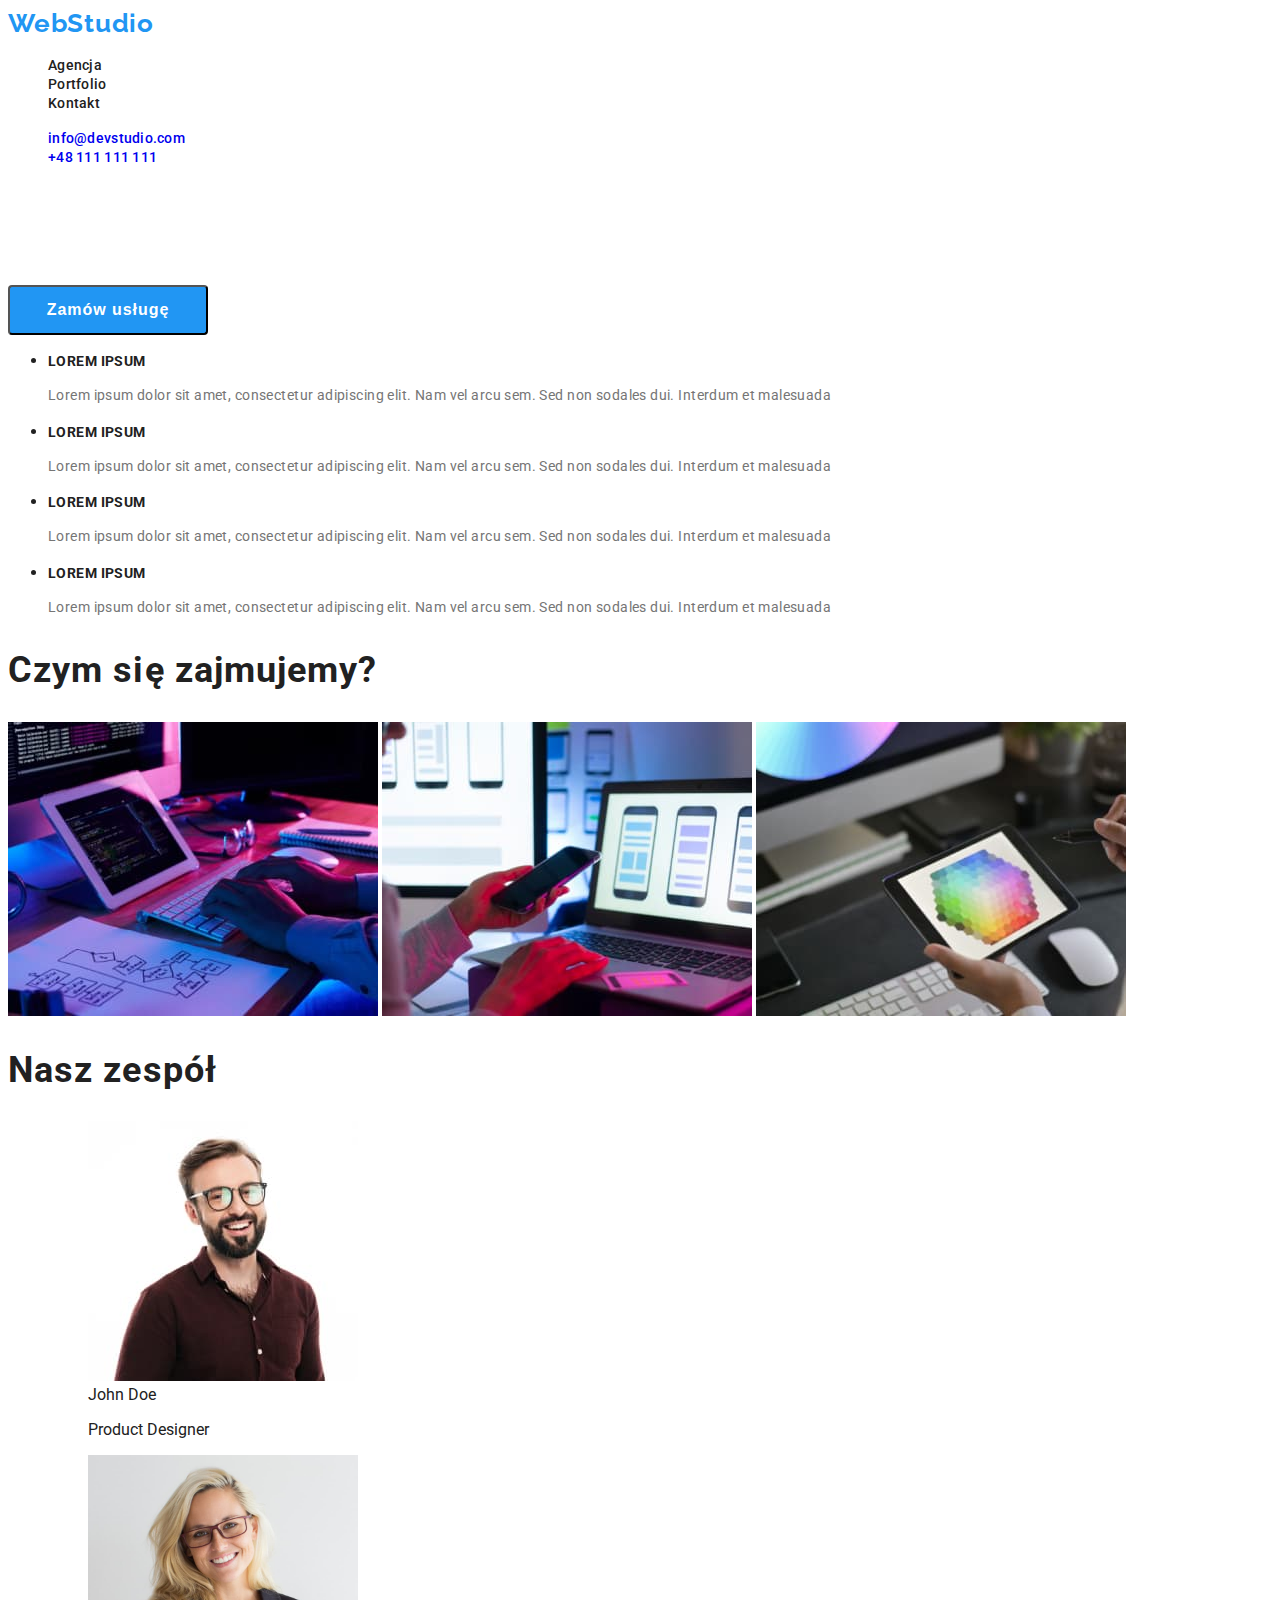
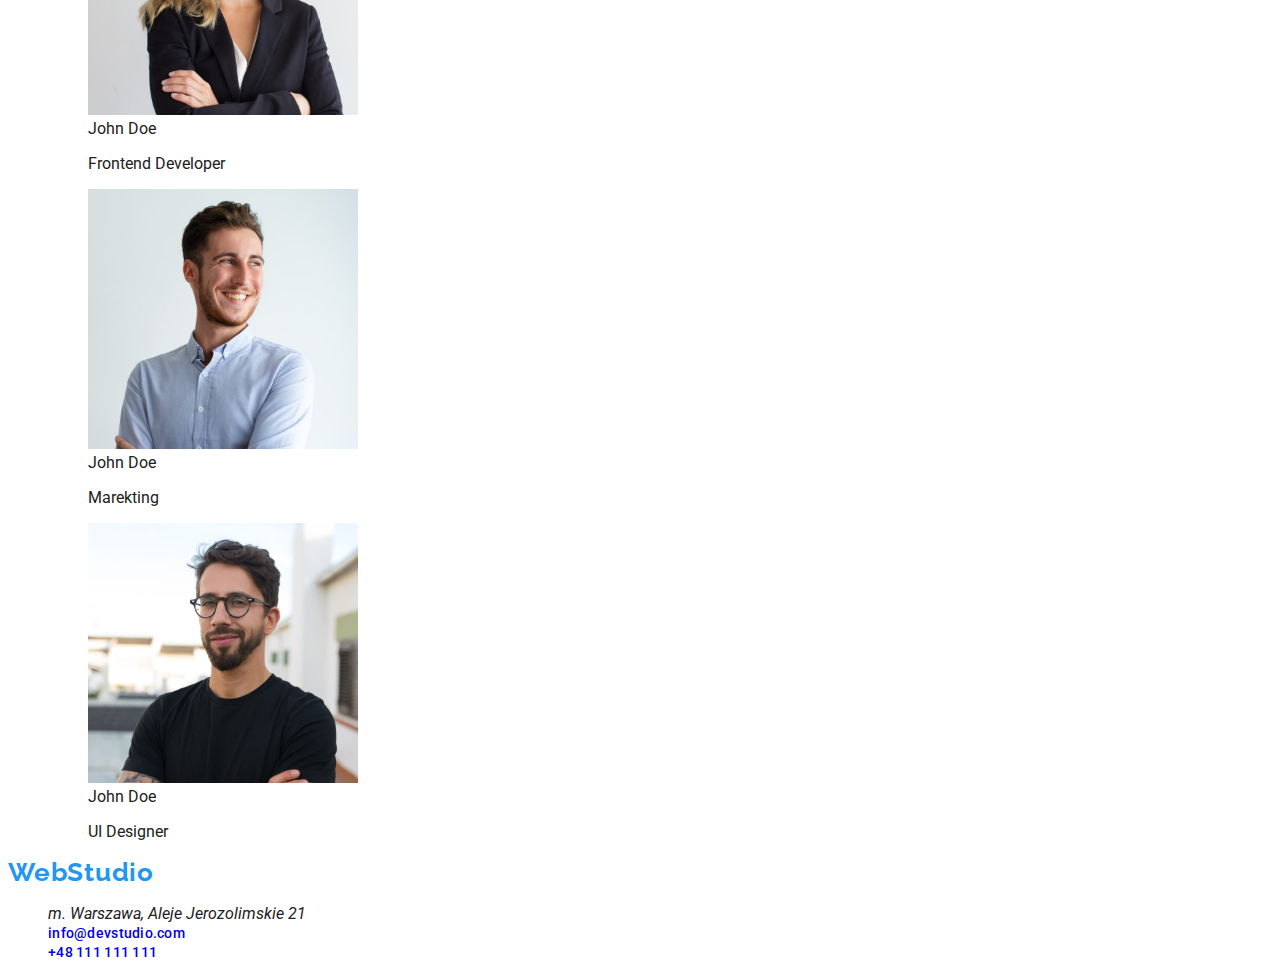
<file: index.html>
<!DOCTYPE html>
<html lang="pl">

<head>
    <meta charset="UTF-8">
    <meta name="WebStudio - Hw1" content="Zadanie domowe studentów #1">
    <link rel="stylesheet" href="./css/styles.css">
    <link rel="preconnect" href="https://fonts.googleapis.com">
    <link rel="preconnect" href="https://fonts.gstatic.com" crossorigin>
    <link
        href="https://fonts.googleapis.com/css2?family=Raleway:wght@700&family=Roboto:wght@400;500;700;900&display=swap"
        rel="stylesheet">
    <title>Studio</title>
</head>

<body>
    <header>
        <nav>
            <a class="web-studio-logo" href="index.html"><span class="logo1">Web</span><span
                    class="logo2">Studio</span></a>
            <ul class="navigation-links">
                <li><a id="agencja-link" href="#">Agencja</a></li>
                <li><a id="portfolio-link" href="portfolio.html">Portfolio</a></li>
                <li><a id="kontakt-link" href="#">Kontakt</a></li>
            </ul>
        </nav>
        <div>
            <ul class="contact-links">
                <li><a class="contact no-underline" href="mailto:info@devstudio.com">info@devstudio.com</a></li>
                <li><a class="contact no-underline" href="tel:+49111111111">+48 111 111 111</a></li>
            </ul>
        </div>
    </header>
    <main>
        <section class="headline">
            <h1>efektywne rozwiązania dla waszego biznesu</h1>
            <button type="button" id="order-service-button">
                <span id="order-service-button-text">Zamów usługę</span>
            </button>
        </section>
        <section class="advantages">
            <ul id="advantages-list">
                <li>
                    <h2>lorem ipsum</h2>
                    <p>Lorem ipsum dolor sit amet, consectetur adipiscing elit. Nam vel arcu sem. Sed non sodales dui.
                        Interdum et malesuada</p>
                </li>
                <li>
                    <h2>lorem ipsum</h2>
                    <p>Lorem ipsum dolor sit amet, consectetur adipiscing elit. Nam vel arcu sem. Sed non sodales dui.
                        Interdum
                        et malesuada</p>
                </li>
                <li>
                    <h2>lorem ipsum</h2>
                    <p>Lorem ipsum dolor sit amet, consectetur adipiscing elit. Nam vel arcu sem. Sed non sodales dui.
                        Interdum
                        et malesuada</p>
                </li>
                <li>
                    <h2>lorem ipsum</h2>
                    <p>Lorem ipsum dolor sit amet, consectetur adipiscing elit. Nam vel arcu sem. Sed non sodales dui.
                        Interdum
                        et malesuada</p>
                </li>

            </ul>
        </section>
        <section class="what-we-do">
            <h2>Czym się zajmujemy?</h2>
            <div class="what-we-do-images">
                <img src="images/code-typing.jpg" alt="pisanie kodu na tablecie" width="370" height="294">
                <img src="images/mobile-app.jpg" alt="projektowanie aplikacji na telefon" width="370" height="294">
                <img src="images/color-palette.jpg" alt="paleta kolorów na tablecie" width="370" height="294">
            </div>
        </section>
        <section class="our-team">
            <h2>Nasz zespół</h2>
            <ul class="team">
                <li>
                    <figure>
                        <img src="images/product-design.jpg" alt="mężczyzna w bordowej koszuli z okularami" width="270"
                            height="260">
                        <figcaption>
                            <span class="name">John Doe</span>
                            <p class="employment">Product Designer</p>
                        </figcaption>
                    </figure>
                </li>
                <li>
                    <figure>
                        <img src="images/front-dev.jpg" alt="kobieta w marynarce i okularach" width="270" height="260">
                        <figcaption>
                            <span class="name">John Doe</span>
                            <p class="employment">Frontend Developer</p>
                        </figcaption>
                    </figure>
                </li>
                <li>
                    <figure>
                        <img src="images/marketing.jpg" alt="mężczyzna w niebieskiej koszuli" width="270" height="260">
                        <figcaption>
                            <span class="name">John Doe</span>
                            <p class="employment">Marekting</p>
                        </figcaption>
                    </figure>
                </li>
                <li>
                    <figure>
                        <img src="images/ui-design.jpg" alt="mężczyzna w czarnym t-shircie w okularach" width="270"
                            height="260">
                        <figcaption>
                            <span class="name">John Doe</span>
                            <p class="employment">UI Designer</p>
                        </figcaption>
                    </figure>
                </li>
            </ul>
        </section>
    </main>
    <footer>
        <a class="web-studio-logo" href="index.html"><span class="logo1">Web</span><span class="logo3">Studio</span></a>
        <address>
            <ul class="contact-links">
                <li id="city">m. Warszawa, Aleje Jerozolimskie 21</li>
                <li><a class="contact no-underline" href="mailto:info@devstudio.com">info@devstudio.com</a></li>
                <li><a class="contact no-underline" href="tel:+49111111111">+48 111 111 111</a></li>
            </ul>
        </address>
    </footer>
</body>

</html>
</file>
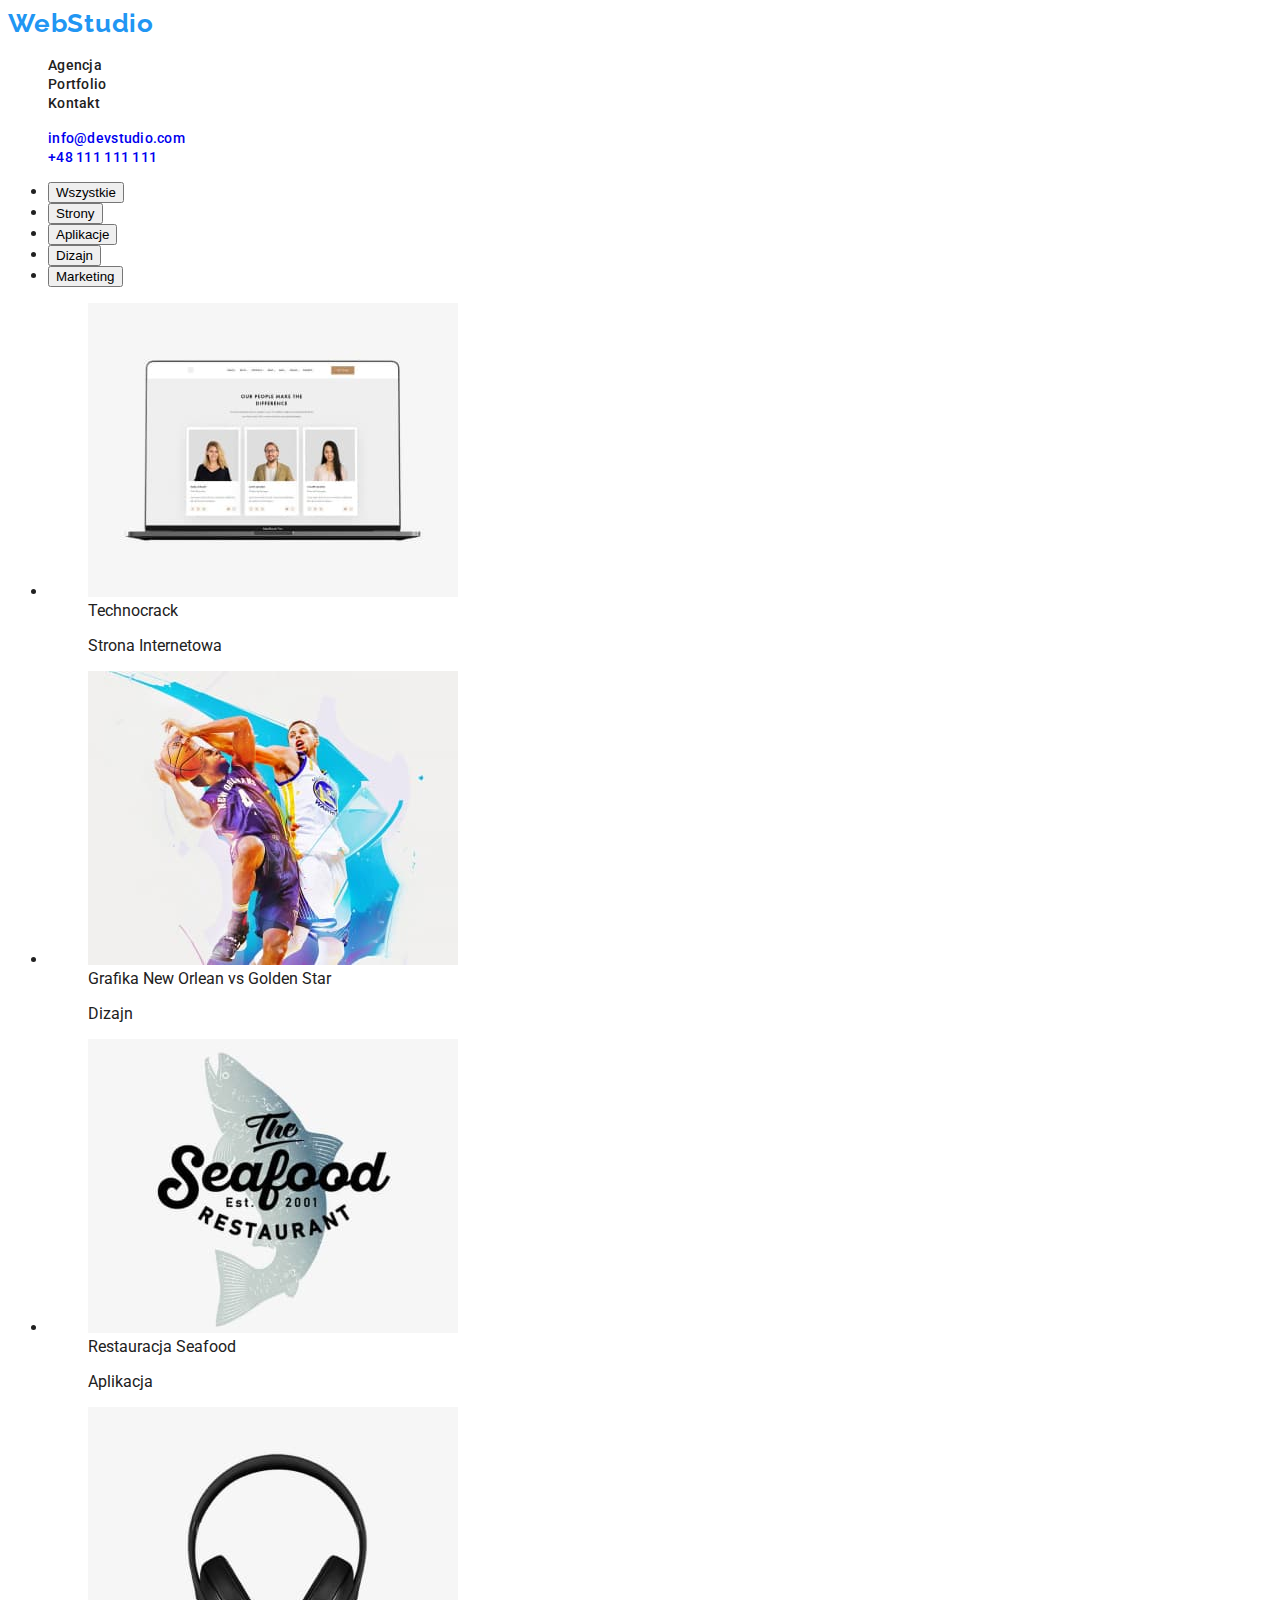
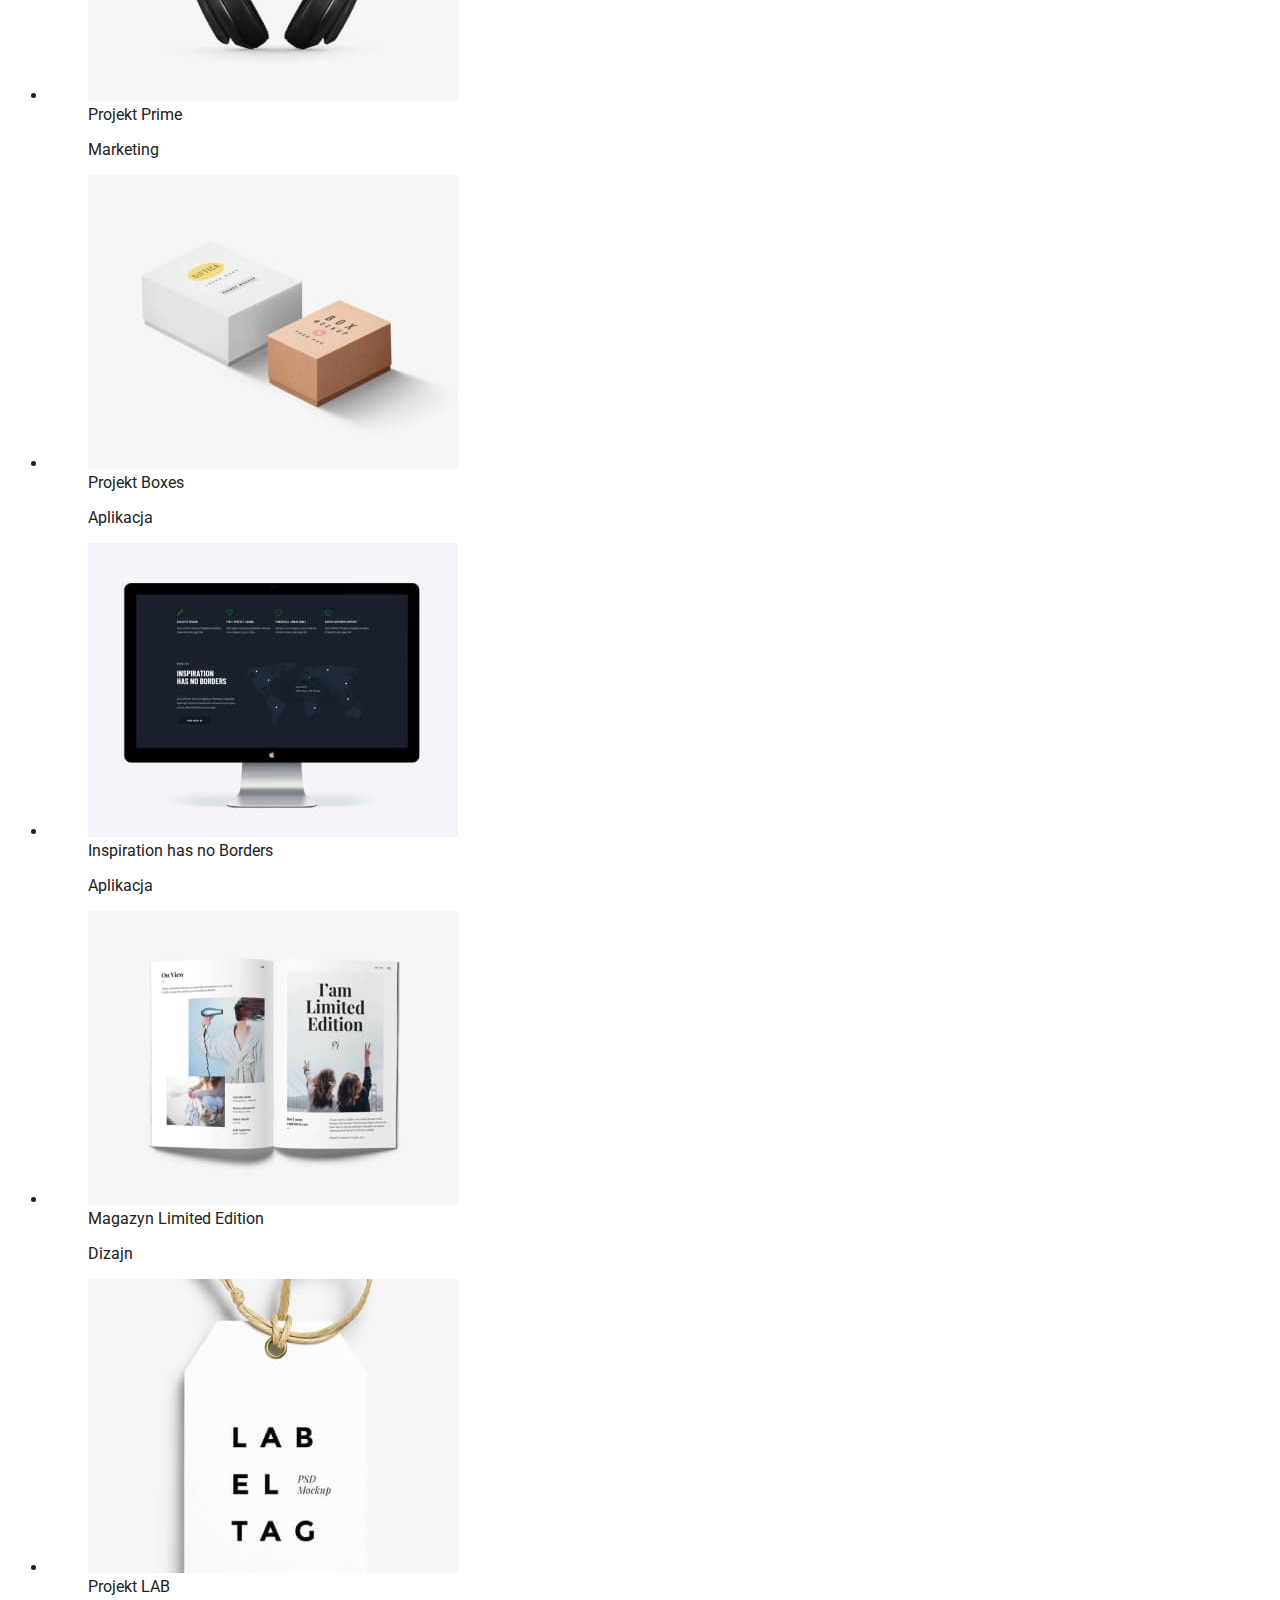
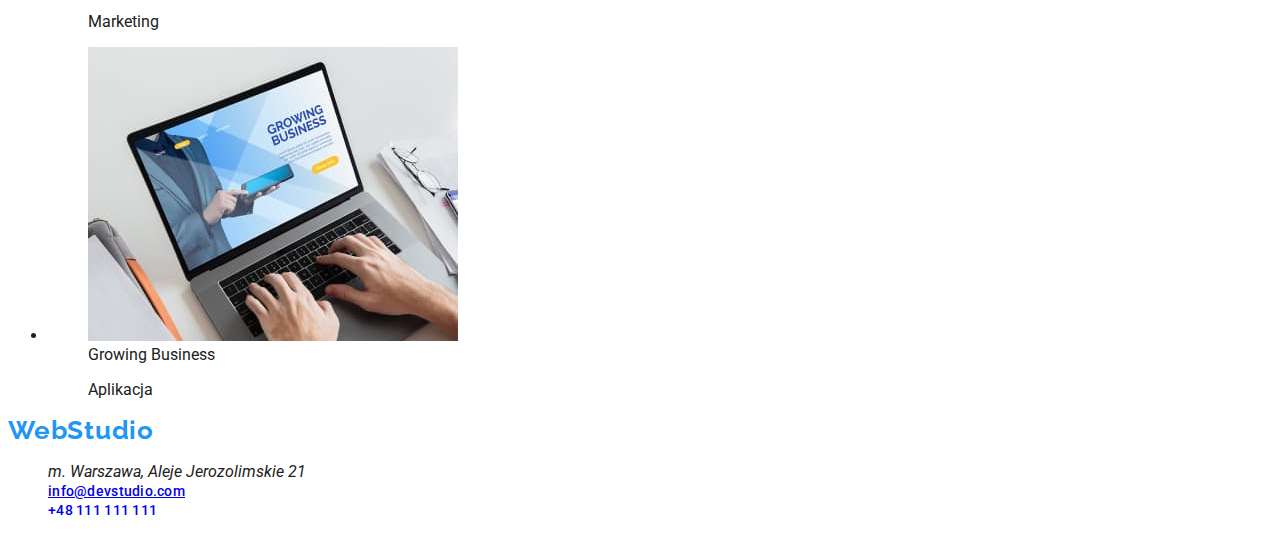
<file: portfolio.html>
<!DOCTYPE html>
<html lang="pl">

<head>
    <meta charset="UTF-8">
    <meta name="WebStudio - Hw1" content="Zadanie domowe studentów #1">
    <link rel="stylesheet" href="./css/styles.css">
    <link rel="preconnect" href="https://fonts.googleapis.com">
    <link rel="preconnect" href="https://fonts.gstatic.com" crossorigin>
    <link
        href="https://fonts.googleapis.com/css2?family=Raleway:wght@700&family=Roboto:wght@400;500;700;900&display=swap"
        rel="stylesheet">
    <title>Portfolio</title>
</head>

<body>
    <header>
        <nav>
            <a class="web-studio-logo" href="index.html"><span class="logo1">Web</span><span
                    class="logo2">Studio</span></a>
            <ul class="navigation-links">
                <li><a id="agencja-link" href="#">Agencja</a></li>
                <li><a id="portfolio-link" href="portfolio.html">Portfolio</a></li>
                <li><a id="kontakt-link" href="#">Kontakt</a></li>
            </ul>
        </nav>
        <div>
            <ul class="contact-links">
                <li><a class="contact no-underline" href="mailto:info@devstudio.com">info@devstudio.com</a></li>
                <li><a class="contact no-underline" href="tel:+49111111111">+48 111 111 111</a></li>
            </ul>
        </div>
    </header>
    <div id="portfolio-filter">
        <ul class="portfolio-filter-button-list">
            <li><button type="button" class="portfolio-filter-button">Wszystkie</button></li>
            <li><button type="button" class="portfolio-filter-button">Strony</button></li>
            <li><button type="button" class="portfolio-filter-button">Aplikacje</button></li>
            <li><button type="button" class="portfolio-filter-button">Dizajn</button></li>
            <li><button type="button" class="portfolio-filter-button">Marketing</button></li>
        </ul>
    </div>
    <div id="service">
        <ul id="service-list">
            <li>
                <figure>
                    <img src="./images/technocrack.jpg" alt="Komputer z stroną internetową" width="370" height="294">
                    <figcaption>
                        <span class="service-name">Technocrack</span>
                        <p class="service-type">Strona Internetowa</p>
                    </figcaption>
                </figure>
            </li>
            <li>
                <figure>
                    <img src="./images/basketball.jpg" alt="Gra w koszykówkę" width="370" height="294">
                    <figcaption>
                        <span class="service-name">Grafika New Orlean vs Golden Star</span>
                        <p class="service-type">Dizajn</p>
                    </figcaption>
                </figure>
            </li>
            <li>
                <figure>
                    <img src="./images/restauration.jpg" alt="Logo restauracji The Seafood" width="370" height="294">
                    <figcaption>
                        <span class="service-name">Restauracja Seafood</span>
                        <p class="service-type">Aplikacja</p>
                    </figcaption>
                </figure>
            </li>
            <li>
                <figure>
                    <img src="./images/headphones.jpg" alt="Czarne słuchawki nauszne" width="370" height="294">
                    <figcaption>
                        <span class="service-name">Projekt Prime</span>
                        <p class="service-type">Marketing</p>
                    </figcaption>
                </figure>
            </li>
            <li>
                <figure>
                    <img src="./images/boxes.jpg" alt="Dwa eżące kartonowe pudełka" width="370" height="294">
                    <figcaption>
                        <span class="service-name">Projekt Boxes</span>
                        <p class="service-type">Aplikacja</p>
                    </figcaption>
                </figure>
            </li>
            <li>
                <figure>
                    <img src="./images/pc-monitor.jpg" alt="Monitor komputera" width="370" height="294">
                    <figcaption>
                        <span class="service-name">Inspiration has no Borders</span>
                        <p class="service-type">Aplikacja</p>
                    </figcaption>
                </figure>
            </li>
            <li>
                <figure>
                    <img src="./images/book.jpg" alt="Otwarta książka" width="370" height="294">
                    <figcaption>
                        <span class="service-name">Magazyn Limited Edition</span>
                        <p class="service-type">Dizajn</p>
                    </figcaption>
                </figure>
            </li>
            <li>
                <figure>
                    <img src="./images/nametag.jpg" alt="Zawieszka z nazwą projektu LAB" width="370" height="294">
                    <figcaption>
                        <span class="service-name">Projekt LAB</span>
                        <p class="service-type">Marketing</p>
                    </figcaption>
                </figure>
            </li>
            <li>
                <figure>
                    <img src="./images/laptop.jpg" alt="Osoboa pracująca na laptopie" width="370" height="294">
                    <figcaption>
                        <span class="service-name">Growing Business</span>
                        <p class="service-type">Aplikacja</p>
                    </figcaption>
                </figure>
            </li>
        </ul>
    </div>
    <footer>
        <a class="web-studio-logo" href="index.html"><span class="logo1">Web</span><span class="logo3">Studio</span></a>
        <address>
            <ul class="contact-links">
                <li id="city">m. Warszawa, Aleje Jerozolimskie 21</li>
                <li><a class="contact" href="mailto:info@devstudio.com">info@devstudio.com</a></li>
                <li><a class="contact no-underline" href="tel:+49111111111">+48 111 111 111</a></li>
            </ul>
        </address>
    </footer>
</body>

</html>
</file>
<file: css/styles.css>
:root {
  --brand-color: #2196f3;
  --main-text-color: #212121;
  --pure-white-color: #ffffff;
  --darker-white-color: #ffffff99;
  --pure-black-color: #000000;
  --light-gray-color: #757575;
  --button-grey-color: #f5f4fa;
  --tymczasowe-tlo-color: #857070;
}
body {
  font-family: 'Roboto', sans-serif;
  color: var(--main-text-color);
}

.web-studio-logo {
  font-family: 'Raleway';
  font-weight: 700;
  font-size: 26px;
  line-height: 1.19;
  letter-spacing: 0.03em;
  text-decoration: none;
  color: var(--brand-color);
}
.studio-black {
  color: var(--pure-black-color);
}
.studio-white {
  color: var(--pure-white-color);
}
.navigation-links {
  list-style-type: none;
}
.navigation-links a {
  font-weight: 500;
  font-size: 14px;
  line-height: 1.14;
  letter-spacing: 0.02em;
  color: var(--main-text-color);
}

.navigation-links a:hover,
.navigation-links a:focus {
  color: var(--brand-color);
}
.navigation-links a {
  text-decoration: none;
  color: var(--main-text-color);
}
.light-gray {
  color: var(--light-gray-color);
}
.darker-white {
  color: var(--darker-white-color);
}
.contact-links-flex {
  display: flex;
  align-items: center;
  gap: 50px;
  flex-flow: row nowrap;
  /* justify-content: flex-end; */
  list-style: none;
  padding-right: 27px;
}

.contact-links {
  list-style-type: none;
}
.contact {
  font-weight: 500;
  font-style: normal;
  font-size: 14px;
  line-height: 1.14;
  letter-spacing: 0.02em;
}
.no-underline {
  text-decoration: none;
}
.contact:hover,
.contact:focus {
  color: var(--brand-color);
}
.city {
  font-style: normal;
  font-weight: 400;
  font-size: 14px;
  line-height: 1.71;

  letter-spacing: 0.03em;

  color: var(--pure-white-color);
}
.headline h1 {
  font-weight: 900;
  font-size: 44px;
  line-height: 1.36;
  letter-spacing: 0.06em;
  text-transform: uppercase;
  color: var(--pure-white-color);
}
.headline button {
  width: 200px;
  height: 50px;
  background: var(--brand-color);
  border-radius: 4px;
  cursor: pointer;
  font-weight: 700;
  font-size: 16px;
  line-height: 1.87;
  letter-spacing: 0.06em;
  color: var(--pure-white-color);
}
.advantages-list {
  list-style-type: none;
}
.advantages h2 {
  font-weight: 700;
  font-size: 14px;
  line-height: 1.14;
  letter-spacing: 0.03em;
  text-transform: uppercase;

  color: var(--main-text-color);
}
.advantages p {
  font-weight: 400;
  font-size: 14px;
  line-height: 1.71;
  letter-spacing: 0.03em;

  color: var(--light-gray-color);
}
.what-we-do h2 {
  font-weight: 700;
  font-size: 36px;
  line-height: 1.16;
  letter-spacing: 0.03em;

  color: var(--main-text-color);
}
.team {
  list-style-type: none;
}
.our-team h2 {
  font-weight: 700;
  font-size: 36px;
  line-height: 1.16;
  letter-spacing: 0.03em;

  color: var(--main-text-color);
}

.portfolio-filters {
  list-style-type: none;
}
.portfolio-filters button:hover,
.portfolio-filters button:focus {
  background-color: var(--brand-color);
  color: var(--pure-white-color);
}
.portfolio-filters button {
  width: 93px;
  height: 38px;

  background: var(--button-grey-color);
  border-radius: 4px;
  cursor: pointer;
  font-style: normal;
  font-weight: 500;
  font-size: 16px;
  line-height: 1.62;

  letter-spacing: 0.03em;

  color: var(--main-text-color);
}
.services {
  list-style-type: none;
}



  color: var(--light-gray-color);
}
</file>
